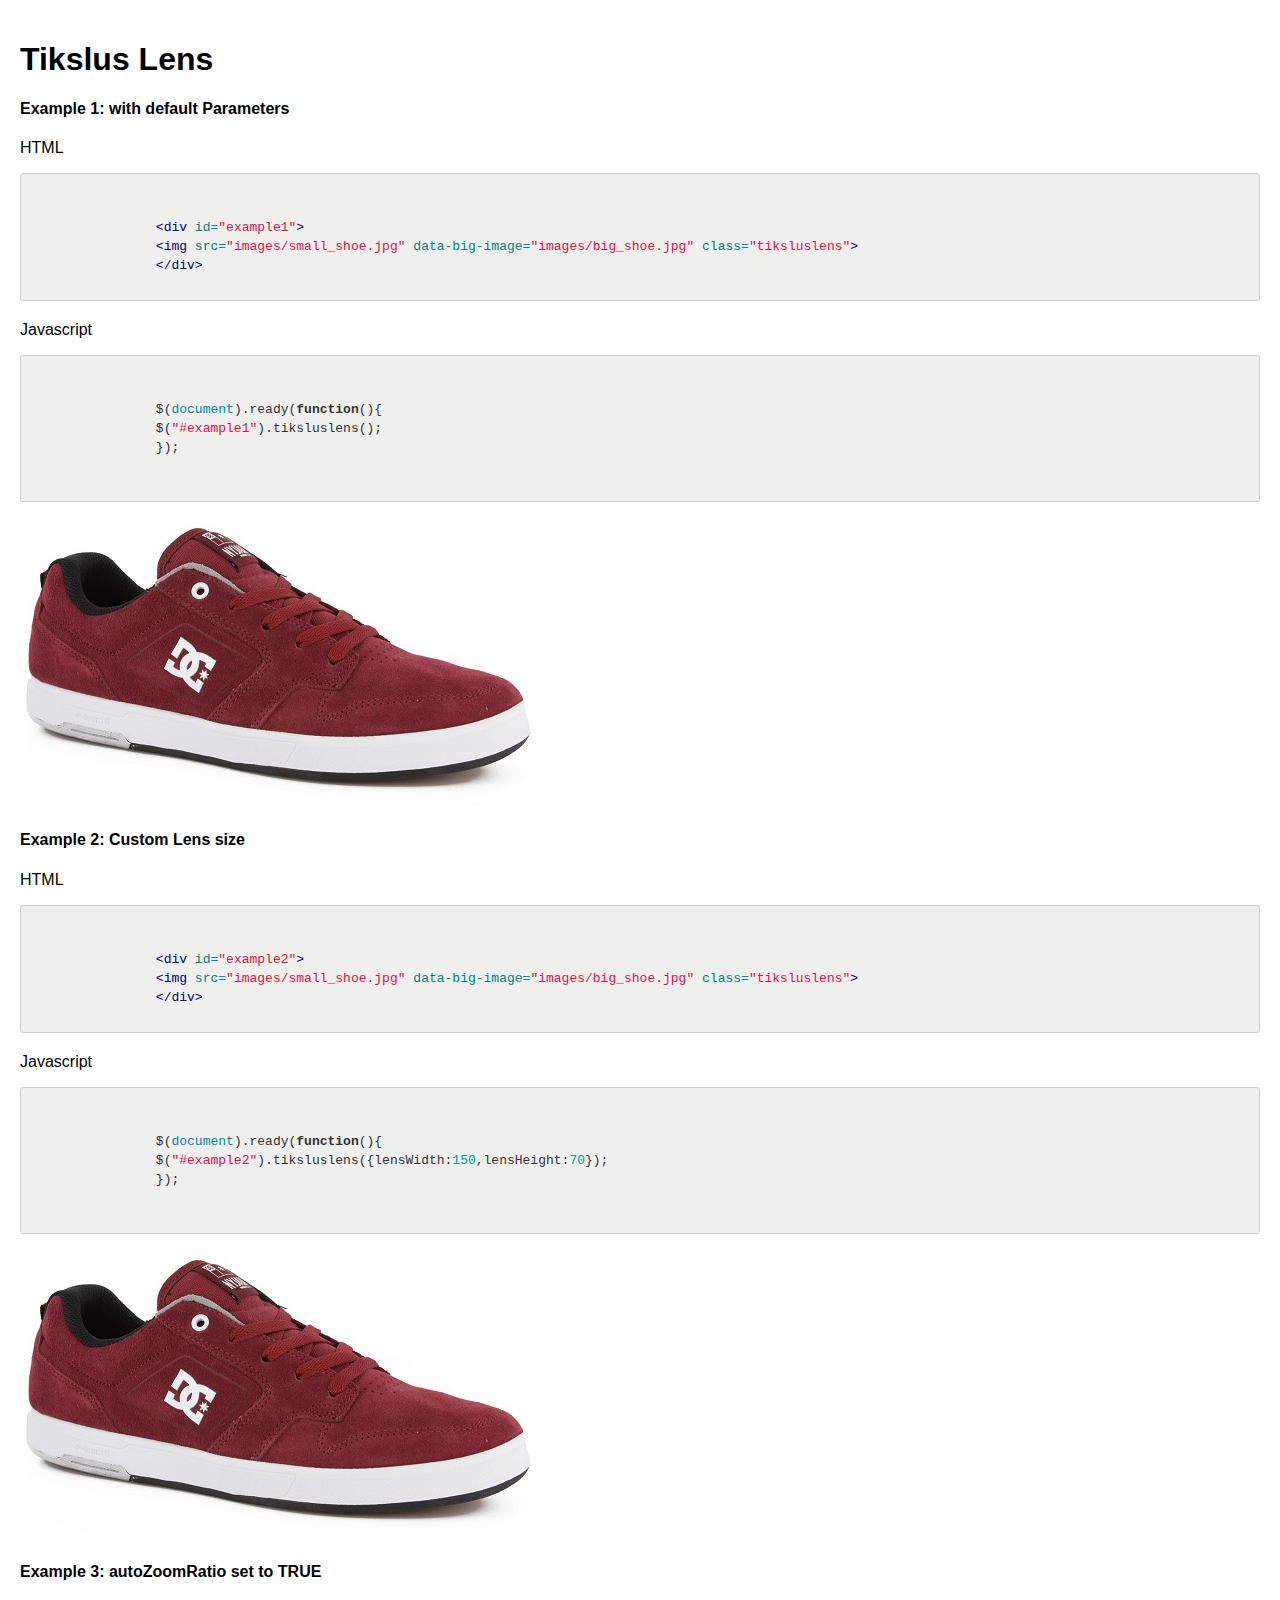
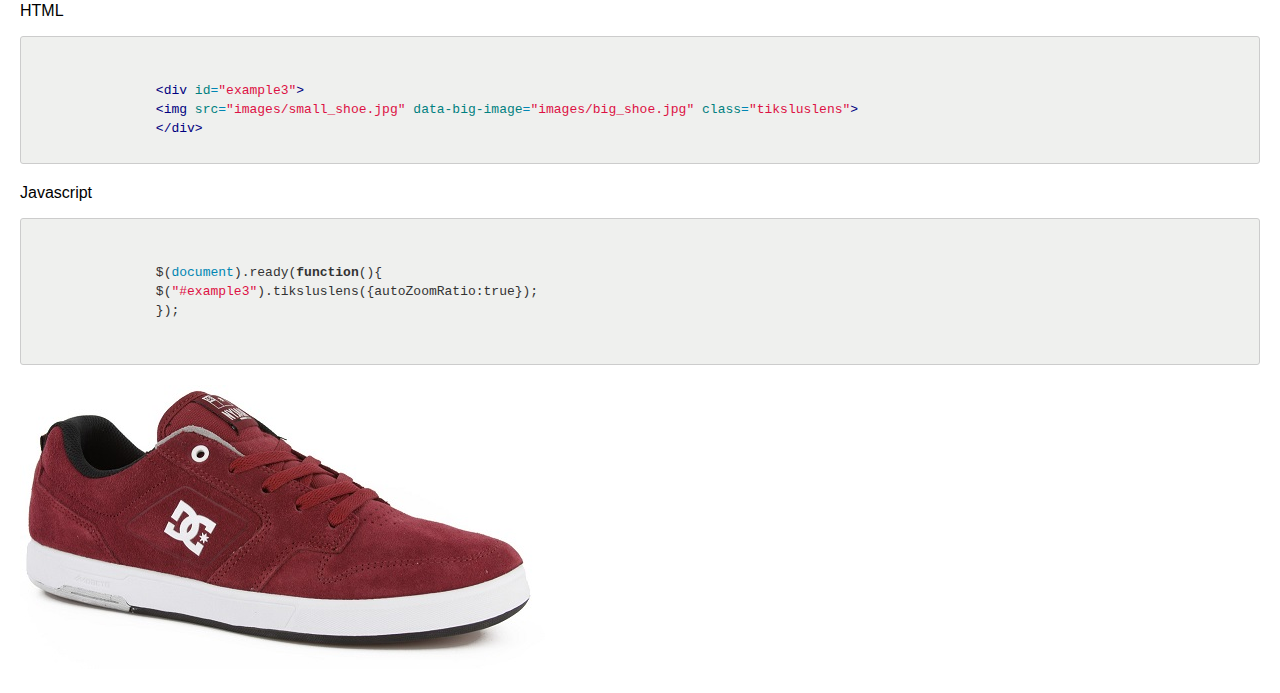
<file: examples.html>
<!DOCTYPE HTML>
<!--[if lt IE 7]><html class="no-js lt-ie9 lt-ie8 lt-ie7"><![endif]-->
<!--[if IE 7]><html class="no-js lt-ie9 lt-ie8"><![endif]-->
<!--[if IE 8]><html class="no-js lt-ie9"><![endif]-->
<!--[if gt IE 8]><!--><html class="no-js"><!--<![endif]-->
<head>
<title>Tikslus Lens examples</title>
<script type="text/javascript" src="js/jquery.min.js"></script>
<script type="text/javascript" src="js/tiksluslens.js"></script>
<script type="text/javascript" src="js/rainbow.min.js"></script>
<link rel="stylesheet" href="css/normalize.css" />
<link rel="stylesheet" href="css/tiksluslens.css" />
<link rel="stylesheet" href="css/github.css" />
<style>
body{
padding:20px;
}
</style>
</head>
<body>
<h1 class="main_heading">Tikslus Lens</h1>
                
    
		
		<h4 class="heading">Example 1: with default Parameters</h4>
		<p>HTML</p>
			<PRE>
		<code data-language="html">
		
		<div id="example1">
		<img src="images/small_shoe.jpg" data-big-image="images/big_shoe.jpg" class="tiksluslens" />
		</div>
		</code>
		</PRE>
		
		<p>Javascript</p>
		<pre>
		<code data-language="javascript">
		
		$(document).ready(function(){
		$("#example1").tiksluslens();
		});
	
		</code>
		</pre>
		
		<!--code implementation -->
		<div id="lens">
		<img src="images/small_shoe.jpg" data-big-image="images/big_shoe.jpg" class="tiksluslens" />
		</div>
		
		<script language="javascript">
		$(document).ready(function(){
		$("#lens").tiksluslens();
		});
		</script>

		
		
		
			<h4 class="heading">Example 2: Custom Lens size</h4>
		
		<p>HTML</p>
			<PRE>
		<code data-language="html">
		
		<div id="example2">
		<img src="images/small_shoe.jpg" data-big-image="images/big_shoe.jpg" class="tiksluslens" />
		</div>
		</code>
		</PRE>
		
		<p>Javascript</p>
		<pre>
		<code data-language="javascript">
		
		$(document).ready(function(){
		$("#example2").tiksluslens({lensWidth:150,lensHeight:70});
		});
	
		</code>
		</pre>
		
		<!--code implementation -->
		<div id="lens3">
		<img src="images/small_shoe.jpg" data-big-image="images/big_shoe.jpg" class="tiksluslens" />
		</div>
		<script language="javascript">
		$(document).ready(function(){
		$("#lens3").tiksluslens({lensWidth:150,lensHeight:70});
		});
		</script>
		
		
		
			<h4 class="heading">Example 3: autoZoomRatio set to TRUE</h4>
		
		<p>HTML</p>
			<PRE>
		<code data-language="html">
		
		<div id="example3">
		<img src="images/small_shoe.jpg" data-big-image="images/big_shoe.jpg" class="tiksluslens" />
		</div>
		</code>
		</PRE>
		
		<p>Javascript</p>
		<pre>
		<code data-language="javascript">
		
		$(document).ready(function(){
		$("#example3").tiksluslens({autoZoomRatio:true});
		});
	
		</code>
		</pre>
		
		<!--code implementation -->
		<div id="lens4">
		<img src="images/small_shoe.jpg" data-big-image="images/big_shoe.jpg" class="tiksluslens" />
		</div>
		<script language="javascript">
		$(document).ready(function(){
		$("#lens4").tiksluslens({autoZoomRatio:true});
		});
		</script>
		
		

</body>




</html>
</file>
<file: css/tiksluslens.css>
.lens{
position:absolute;
cursor:crosshair;
display:block;
top:-500px;
left:0;
z-index:0;
border-radius:50%;
-webkit-box-shadow:inset 1px 1px 3px 1px #969696;
box-shadow:inset 1px 1px 3px 1px #969696;
background-repeat:no-repeat !important;
background-color:#fff;
}



.fade{
background-color:#fff;
opacity:0.3 !important;
}
img.tiksluslens{
z-index:0;
}
</file>
<file: css/github.css>
/**
 * GitHub theme
 *
 * @author Craig Campbell
 * @version 1.0.4
 */
pre {
    border: 1px solid #ccc;
    word-wrap: break-word;
    padding: 6px 10px;
    line-height: 19px;
    margin-bottom: 20px;
}

code {
    border: 1px solid #eaeaea;
    margin: 0px 2px;
    padding: 0px 5px;
    font-size: 12px;
}

pre code {
    border: 0px;
    padding: 0px;
    margin: 0px;
    -moz-border-radius: 0px;
    -webkit-border-radius: 0px;
    border-radius: 0px;
}

pre, code {
    font-family: Consolas, 'Liberation Mono', Courier, monospace;
    color: #333;
    background: #EFF0EE;
    -moz-border-radius: 3px;
    -webkit-border-radius: 3px;
    border-radius: 3px;
}

pre, pre code {
    font-size: 13px;
}

pre .comment {
    color: #998;
}

pre .support {
    color: #0086B3;
}

pre .tag, pre .tag-name {
    color: navy;
}

pre .keyword, pre .css-property, pre .vendor-prefix, pre .sass, pre .class, pre .id, pre .css-value, pre .entity.function, pre .storage.function {
    font-weight: bold;
}

pre .css-property, pre .css-value, pre .vendor-prefix, pre .support.namespace {
    color: #333;
}

pre .constant.numeric, pre .keyword.unit, pre .hex-color {
    font-weight: normal;
    color: #099;
}

pre .entity.class {
    color: #458;
}

pre .entity.id, pre .entity.function {
    color: #900;
}

pre .attribute, pre .variable {
    color: teal;
}

pre .string, pre .support.value  {
    font-weight: normal;
    color: #d14;
}

pre .regexp {
    color: #009926;
}
</file>
